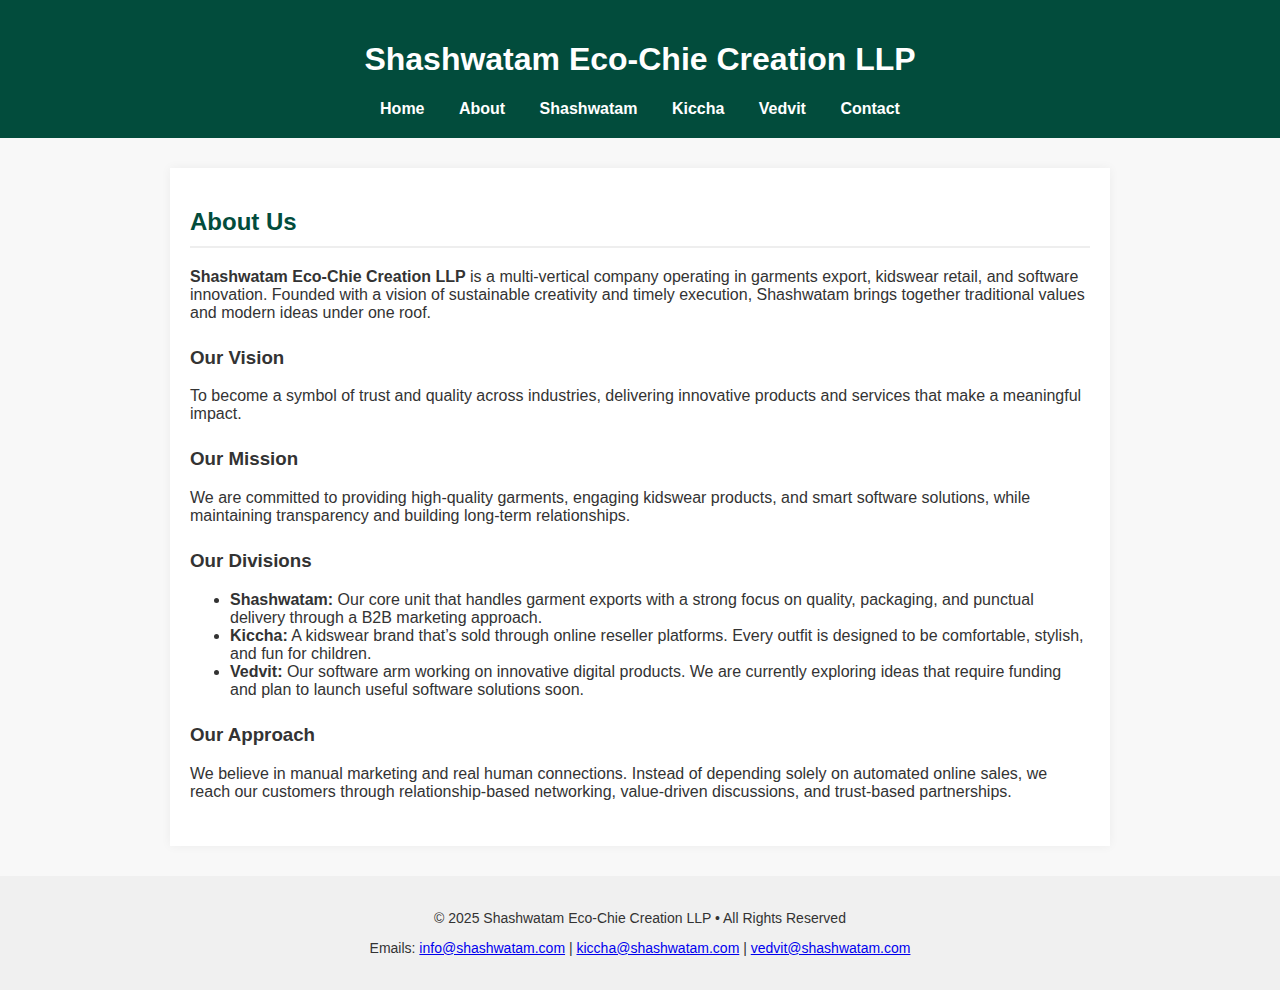
<file: about.html>
<!DOCTYPE html>
<html lang="en">
<head>
  <meta charset="UTF-8" />
  <meta name="viewport" content="width=device-width, initial-scale=1.0"/>
  <title>About Us - Shashwatam</title>
  <style>
    body {
      font-family: Arial, sans-serif;
      margin: 0;
      padding: 0;
      background: #f8f8f8;
      color: #333;
    }
    header {
      background-color: #024c3c;
      color: white;
      padding: 20px 0;
      text-align: center;
    }
    nav {
      margin-top: 10px;
    }
    nav a {
      color: white;
      margin: 0 15px;
      text-decoration: none;
      font-weight: bold;
    }
    nav a:hover {
      text-decoration: underline;
    }
    main {
      max-width: 900px;
      margin: 30px auto;
      padding: 20px;
      background: white;
      box-shadow: 0 0 10px rgba(0,0,0,0.05);
    }
    h2 {
      color: #024c3c;
      border-bottom: 2px solid #eee;
      padding-bottom: 10px;
    }
    section {
      margin-bottom: 25px;
    }
    footer {
      background: #f0f0f0;
      text-align: center;
      padding: 20px;
      font-size: 14px;
    }
  </style>
</head>
<body>

  <header>
    <h1>Shashwatam Eco-Chie Creation LLP</h1>
    <nav>
      <a href="index.html">Home</a>
      <a href="about.html">About</a>
      <a href="shashwatam.html">Shashwatam</a>
      <a href="kiccha.html">Kiccha</a>
      <a href="vedvit.html">Vedvit</a>
      <a href="contact.html">Contact</a>
    </nav>
  </header>

  <main>
    <h2>About Us</h2>

    <section>
      <p><strong>Shashwatam Eco-Chie Creation LLP</strong> is a multi-vertical company operating in garments export, kidswear retail, and software innovation. Founded with a vision of sustainable creativity and timely execution, Shashwatam brings together traditional values and modern ideas under one roof.</p>
    </section>

    <section>
      <h3>Our Vision</h3>
      <p>To become a symbol of trust and quality across industries, delivering innovative products and services that make a meaningful impact.</p>
    </section>

    <section>
      <h3>Our Mission</h3>
      <p>We are committed to providing high-quality garments, engaging kidswear products, and smart software solutions, while maintaining transparency and building long-term relationships.</p>
    </section>

    <section>
      <h3>Our Divisions</h3>
      <ul>
        <li><strong>Shashwatam:</strong> Our core unit that handles garment exports with a strong focus on quality, packaging, and punctual delivery through a B2B marketing approach.</li>
        <li><strong>Kiccha:</strong> A kidswear brand that’s sold through online reseller platforms. Every outfit is designed to be comfortable, stylish, and fun for children.</li>
        <li><strong>Vedvit:</strong> Our software arm working on innovative digital products. We are currently exploring ideas that require funding and plan to launch useful software solutions soon.</li>
      </ul>
    </section>

    <section>
      <h3>Our Approach</h3>
      <p>We believe in manual marketing and real human connections. Instead of depending solely on automated online sales, we reach our customers through relationship-based networking, value-driven discussions, and trust-based partnerships.</p>
    </section>

  </main>

  <footer>
    <p>© 2025 Shashwatam Eco-Chie Creation LLP • All Rights Reserved</p>
    <p>Emails: 
      <a href="mailto:info@shashwatam.com">info@shashwatam.com</a> |
      <a href="mailto:kiccha@shashwatam.com">kiccha@shashwatam.com</a> |
      <a href="mailto:vedvit@shashwatam.com">vedvit@shashwatam.com</a>
    </p>
  </footer>

</body>
</html>
</file>
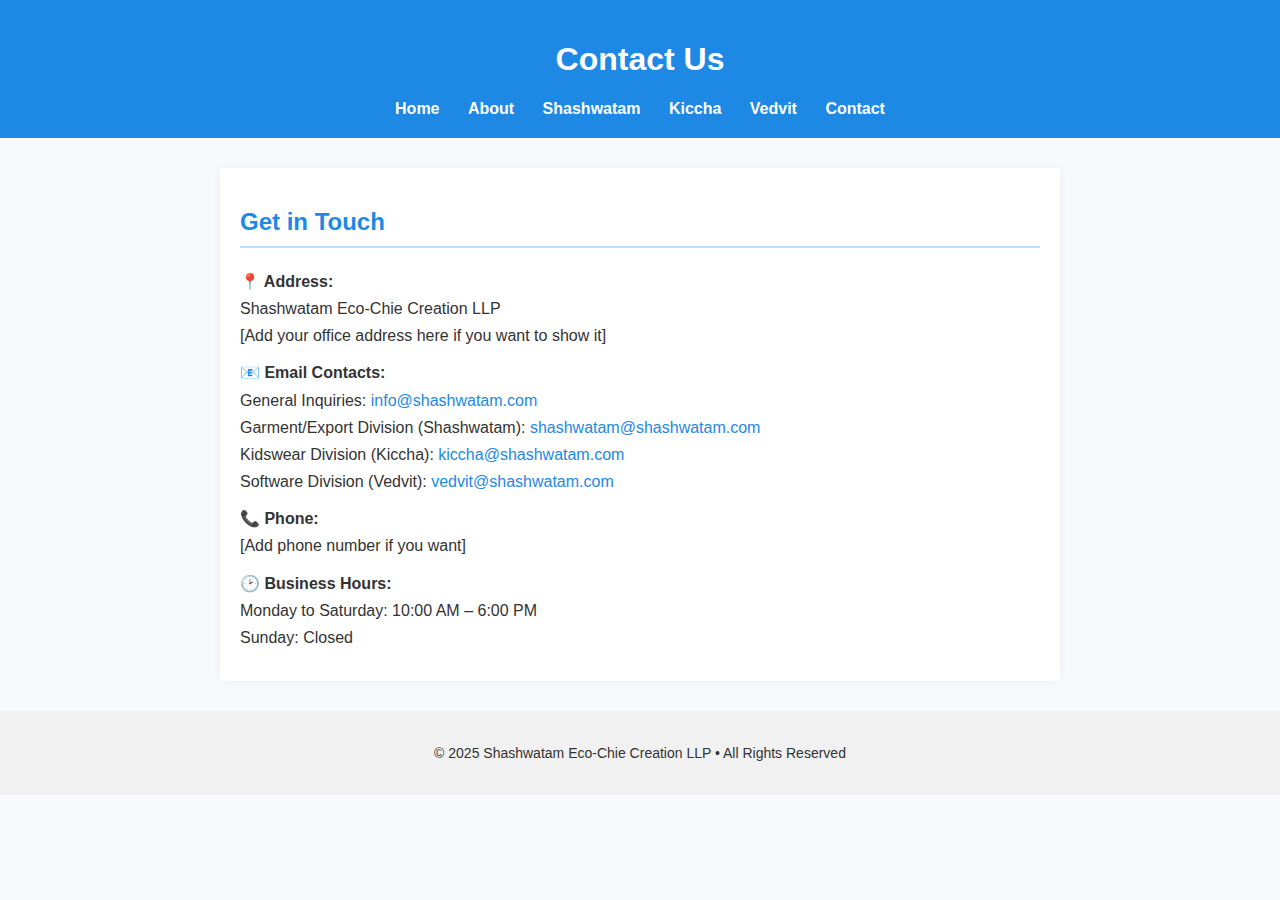
<file: contact.html>
<!DOCTYPE html>
<html lang="en">
<head>
  <meta charset="UTF-8" />
  <meta name="viewport" content="width=device-width, initial-scale=1.0"/>
  <title>Contact Us - Shashwatam LLP</title>
  <style>
    body {
      font-family: Arial, sans-serif;
      background: #f7f9fc;
      margin: 0;
      padding: 0;
      color: #333;
    }
    header {
      background: #1e88e5;
      color: white;
      text-align: center;
      padding: 20px 0;
    }
    nav a {
      color: white;
      margin: 0 12px;
      text-decoration: none;
      font-weight: bold;
    }
    nav a:hover {
      text-decoration: underline;
    }
    main {
      max-width: 800px;
      margin: 30px auto;
      padding: 20px;
      background: white;
      box-shadow: 0 0 10px rgba(0,0,0,0.05);
    }
    h2 {
      color: #1e88e5;
      border-bottom: 2px solid #bbdefb;
      padding-bottom: 10px;
    }
    .contact-box {
      margin-top: 20px;
      line-height: 1.7;
    }
    .contact-box p {
      margin: 10px 0;
    }
    a {
      color: #1e88e5;
      text-decoration: none;
    }
    a:hover {
      text-decoration: underline;
    }
    footer {
      background: #f1f1f1;
      text-align: center;
      padding: 20px;
      font-size: 14px;
    }
  </style>
</head>
<body>

  <header>
    <h1>Contact Us</h1>
    <nav>
      <a href="index.html">Home</a>
      <a href="about.html">About</a>
      <a href="shashwatam.html">Shashwatam</a>
      <a href="kiccha.html">Kiccha</a>
      <a href="vedvit.html">Vedvit</a>
      <a href="contact.html">Contact</a>
    </nav>
  </header>

  <main>
    <h2>Get in Touch</h2>

    <div class="contact-box">
      <p><strong>📍 Address:</strong><br>
      Shashwatam Eco-Chie Creation LLP<br>
      [Add your office address here if you want to show it]</p>

      <p><strong>📧 Email Contacts:</strong><br>
        General Inquiries: <a href="mailto:info@shashwatam.com">info@shashwatam.com</a><br>
        Garment/Export Division (Shashwatam): <a href="mailto:shashwatam@shashwatam.com">shashwatam@shashwatam.com</a><br>
        Kidswear Division (Kiccha): <a href="mailto:kiccha@shashwatam.com">kiccha@shashwatam.com</a><br>
        Software Division (Vedvit): <a href="mailto:vedvit@shashwatam.com">vedvit@shashwatam.com</a>
      </p>

      <p><strong>📞 Phone:</strong><br>
        [Add phone number if you want]</p>

      <p><strong>🕑 Business Hours:</strong><br>
        Monday to Saturday: 10:00 AM – 6:00 PM<br>
        Sunday: Closed
      </p>
    </div>
  </main>

  <footer>
    <p>© 2025 Shashwatam Eco-Chie Creation LLP • All Rights Reserved</p>
  </footer>

</body>
</html>
</file>
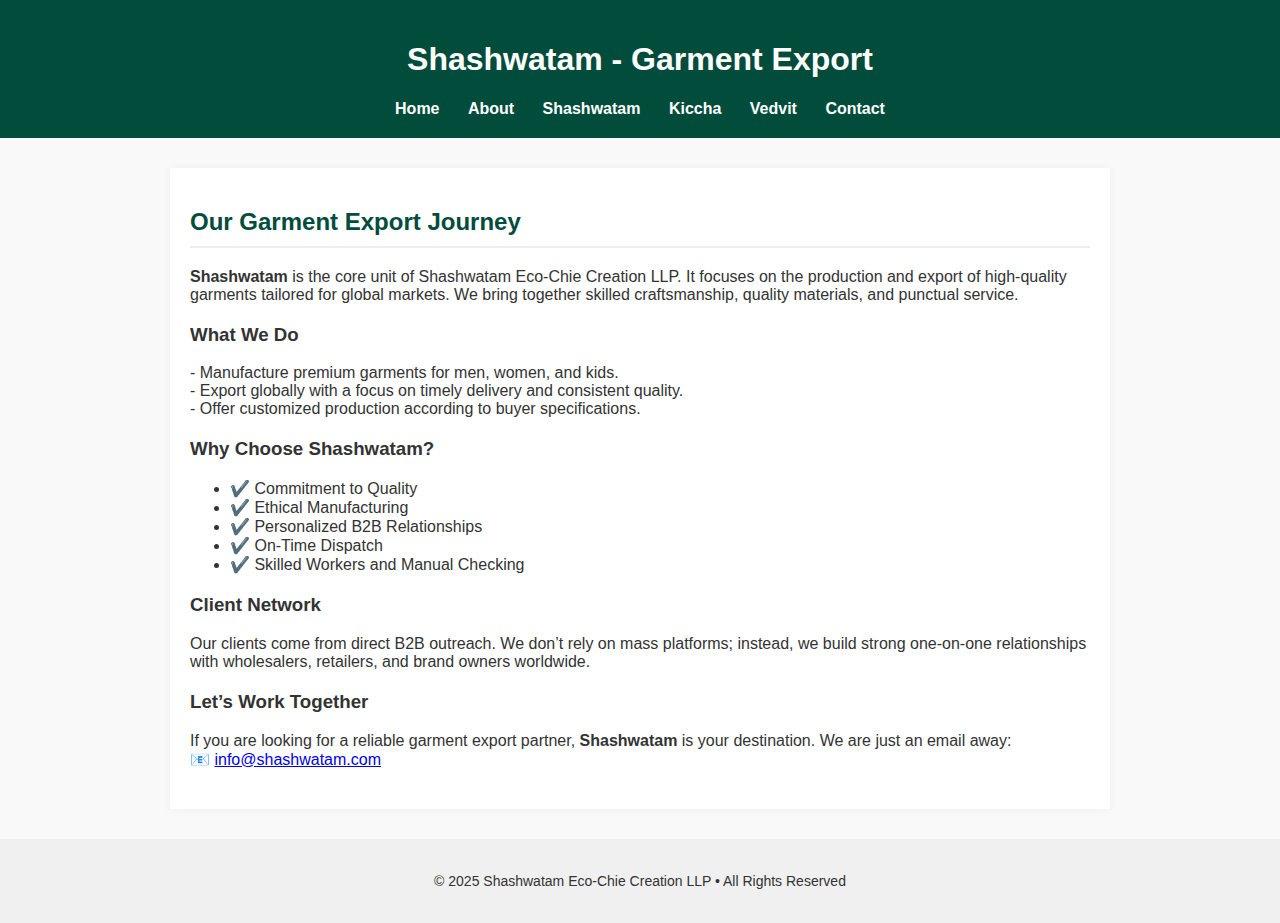
<file: shashwatam.html>
<!DOCTYPE html>
<html lang="en">
<head>
  <meta charset="UTF-8" />
  <meta name="viewport" content="width=device-width, initial-scale=1.0"/>
  <title>Shashwatam - Garment Export Unit</title>
  <style>
    body {
      font-family: Arial, sans-serif;
      background: #f9f9f9;
      margin: 0;
      padding: 0;
      color: #333;
    }
    header {
      background: #024c3c;
      color: white;
      text-align: center;
      padding: 20px 0;
    }
    nav {
      margin-top: 10px;
    }
    nav a {
      color: white;
      margin: 0 12px;
      text-decoration: none;
      font-weight: bold;
    }
    nav a:hover {
      text-decoration: underline;
    }
    main {
      max-width: 900px;
      margin: 30px auto;
      padding: 20px;
      background: white;
      box-shadow: 0 0 10px rgba(0,0,0,0.05);
    }
    h2 {
      color: #024c3c;
      border-bottom: 2px solid #eee;
      padding-bottom: 10px;
    }
    section {
      margin-bottom: 20px;
    }
    footer {
      background: #f0f0f0;
      text-align: center;
      padding: 20px;
      font-size: 14px;
    }
  </style>
</head>
<body>

  <header>
    <h1>Shashwatam - Garment Export</h1>
    <nav>
      <a href="index.html">Home</a>
      <a href="about.html">About</a>
      <a href="shashwatam.html">Shashwatam</a>
      <a href="kiccha.html">Kiccha</a>
      <a href="vedvit.html">Vedvit</a>
      <a href="contact.html">Contact</a>
    </nav>
  </header>

  <main>
    <h2>Our Garment Export Journey</h2>

    <section>
      <p>
        <strong>Shashwatam</strong> is the core unit of Shashwatam Eco-Chie Creation LLP. It focuses on the production and export of high-quality garments tailored for global markets. We bring together skilled craftsmanship, quality materials, and punctual service.
      </p>
    </section>

    <section>
      <h3>What We Do</h3>
      <p>
        - Manufacture premium garments for men, women, and kids.<br>
        - Export globally with a focus on timely delivery and consistent quality.<br>
        - Offer customized production according to buyer specifications.
      </p>
    </section>

    <section>
      <h3>Why Choose Shashwatam?</h3>
      <ul>
        <li>✔️ Commitment to Quality</li>
        <li>✔️ Ethical Manufacturing</li>
        <li>✔️ Personalized B2B Relationships</li>
        <li>✔️ On-Time Dispatch</li>
        <li>✔️ Skilled Workers and Manual Checking</li>
      </ul>
    </section>

    <section>
      <h3>Client Network</h3>
      <p>
        Our clients come from direct B2B outreach. We don’t rely on mass platforms; instead, we build strong one-on-one relationships with wholesalers, retailers, and brand owners worldwide.
      </p>
    </section>

    <section>
      <h3>Let’s Work Together</h3>
      <p>
        If you are looking for a reliable garment export partner, <strong>Shashwatam</strong> is your destination. We are just an email away:
        <br>
        📧 <a href="mailto:info@shashwatam.com">info@shashwatam.com</a>
      </p>
    </section>
  </main>

  <footer>
    <p>© 2025 Shashwatam Eco-Chie Creation LLP • All Rights Reserved</p>
  </footer>

</body>
</html>
</file>
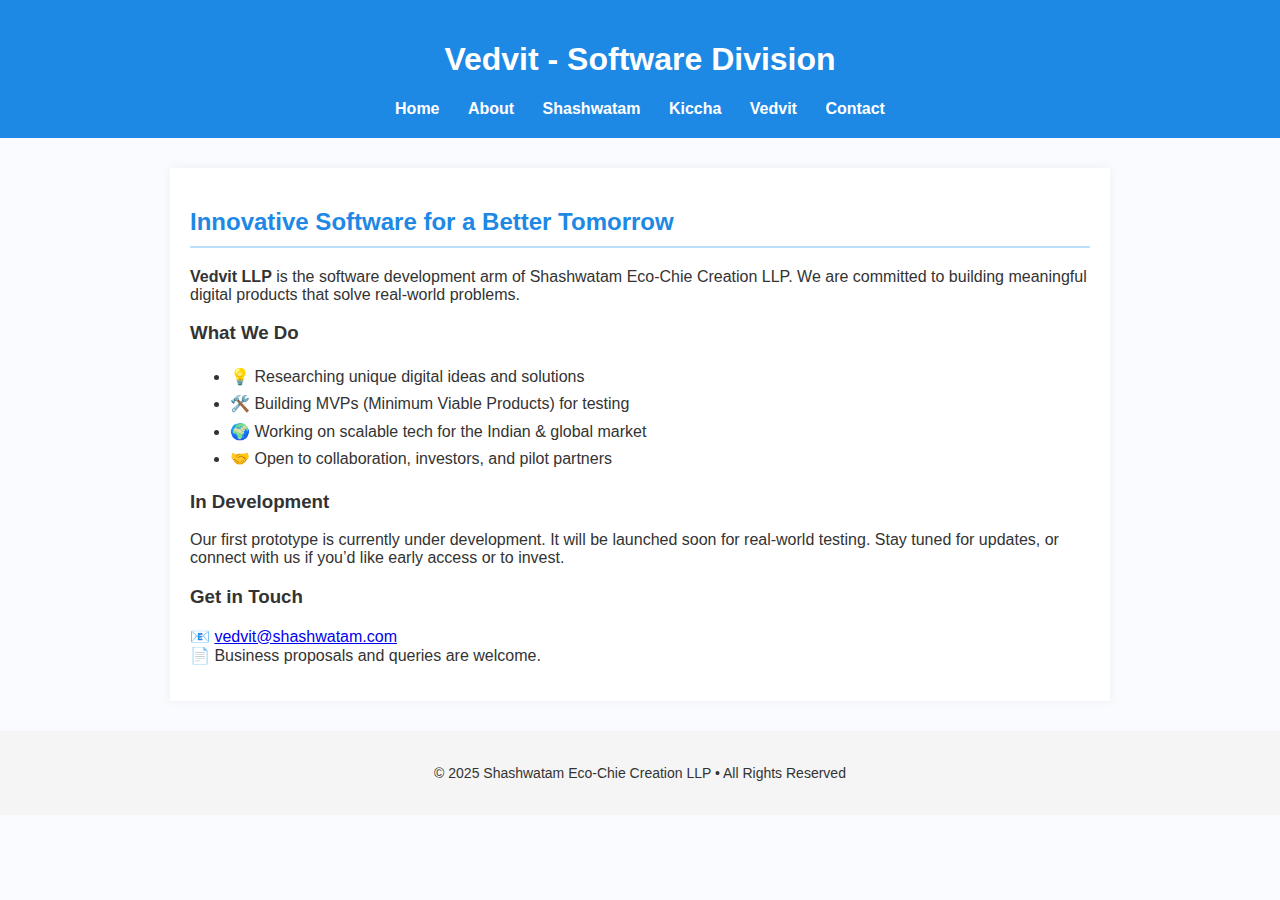
<file: vedvit.html>
<!DOCTYPE html>
<html lang="en">
<head>
  <meta charset="UTF-8" />
  <meta name="viewport" content="width=device-width, initial-scale=1.0"/>
  <title>Vedvit - Software Division</title>
  <style>
    body {
      font-family: Arial, sans-serif;
      background: #f9fbff;
      margin: 0;
      padding: 0;
      color: #333;
    }
    header {
      background: #1e88e5;
      color: white;
      text-align: center;
      padding: 20px 0;
    }
    nav a {
      color: white;
      margin: 0 12px;
      text-decoration: none;
      font-weight: bold;
    }
    nav a:hover {
      text-decoration: underline;
    }
    main {
      max-width: 900px;
      margin: 30px auto;
      padding: 20px;
      background: white;
      box-shadow: 0 0 10px rgba(0,0,0,0.05);
    }
    h2 {
      color: #1e88e5;
      border-bottom: 2px solid #bbdefb;
      padding-bottom: 10px;
    }
    footer {
      background: #f5f5f5;
      text-align: center;
      padding: 20px;
      font-size: 14px;
    }
    ul {
      line-height: 1.7;
    }
  </style>
</head>
<body>

  <header>
    <h1>Vedvit - Software Division</h1>
    <nav>
      <a href="index.html">Home</a>
      <a href="about.html">About</a>
      <a href="shashwatam.html">Shashwatam</a>
      <a href="kiccha.html">Kiccha</a>
      <a href="vedvit.html">Vedvit</a>
      <a href="contact.html">Contact</a>
    </nav>
  </header>

  <main>
    <h2>Innovative Software for a Better Tomorrow</h2>

    <section>
      <p>
        <strong>Vedvit LLP</strong> is the software development arm of Shashwatam Eco-Chie Creation LLP.
        We are committed to building meaningful digital products that solve real-world problems.
      </p>
    </section>

    <section>
      <h3>What We Do</h3>
      <ul>
        <li>💡 Researching unique digital ideas and solutions</li>
        <li>🛠️ Building MVPs (Minimum Viable Products) for testing</li>
        <li>🌍 Working on scalable tech for the Indian & global market</li>
        <li>🤝 Open to collaboration, investors, and pilot partners</li>
      </ul>
    </section>

    <section>
      <h3>In Development</h3>
      <p>
        Our first prototype is currently under development. It will be launched soon for real-world testing. 
        Stay tuned for updates, or connect with us if you’d like early access or to invest.
      </p>
    </section>

    <section>
      <h3>Get in Touch</h3>
      <p>
        📧 <a href="mailto:vedvit@shashwatam.com">vedvit@shashwatam.com</a><br>
        📄 Business proposals and queries are welcome.
      </p>
    </section>
  </main>

  <footer>
    <p>© 2025 Shashwatam Eco-Chie Creation LLP • All Rights Reserved</p>
  </footer>

</body>
</html>
</file>
